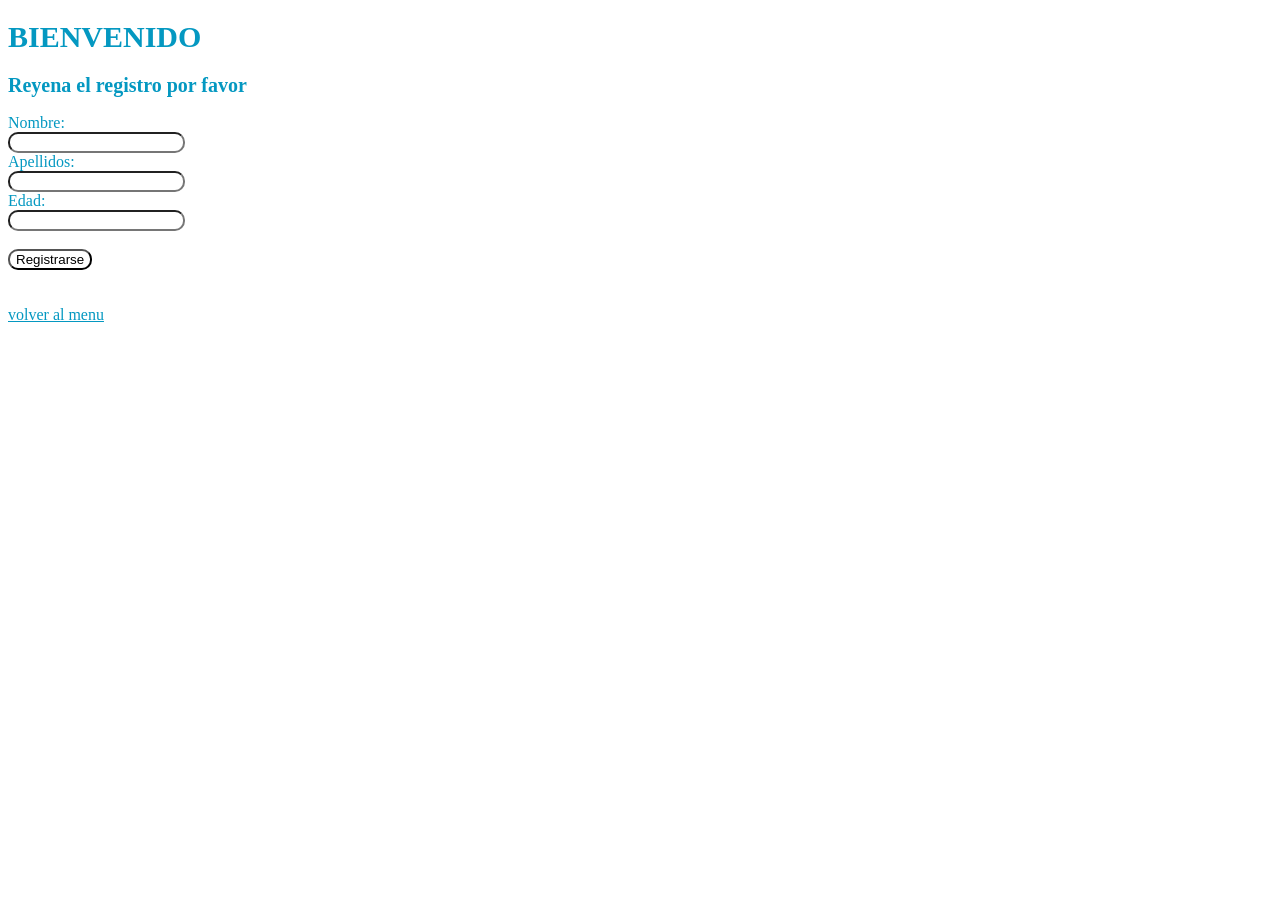
<file: curso.html>
<!DOCTYPE html>
<html lang="en">

<head>
    <meta charset="UTF-8">
    <meta name="viewport" content="width=device-width, initial-scale=1.0">
    <title>Document</title>
    <link rel="stylesheet" href="estiloRegistro.css">
</head>

<body>
    <h1>BIENVENIDO</h1>
    <h2>Reyena el registro por favor </h2>
    <form action="reCurso.html" method="POST">
        Nombre:
        <br>
        <input type="text" name="nombre" required>
        <br>
        Apellidos:
        <br>
        <input type="text" name="apellidos" required><br>
        Edad:
        <br>
        <input type="number" name="edad" required><br>
        <br>
        <input type="submit" value="Registrarse">
    </form>
    <br><br>
    <a href="index.html">volver al menu</a>

</body>

</html>
</file>
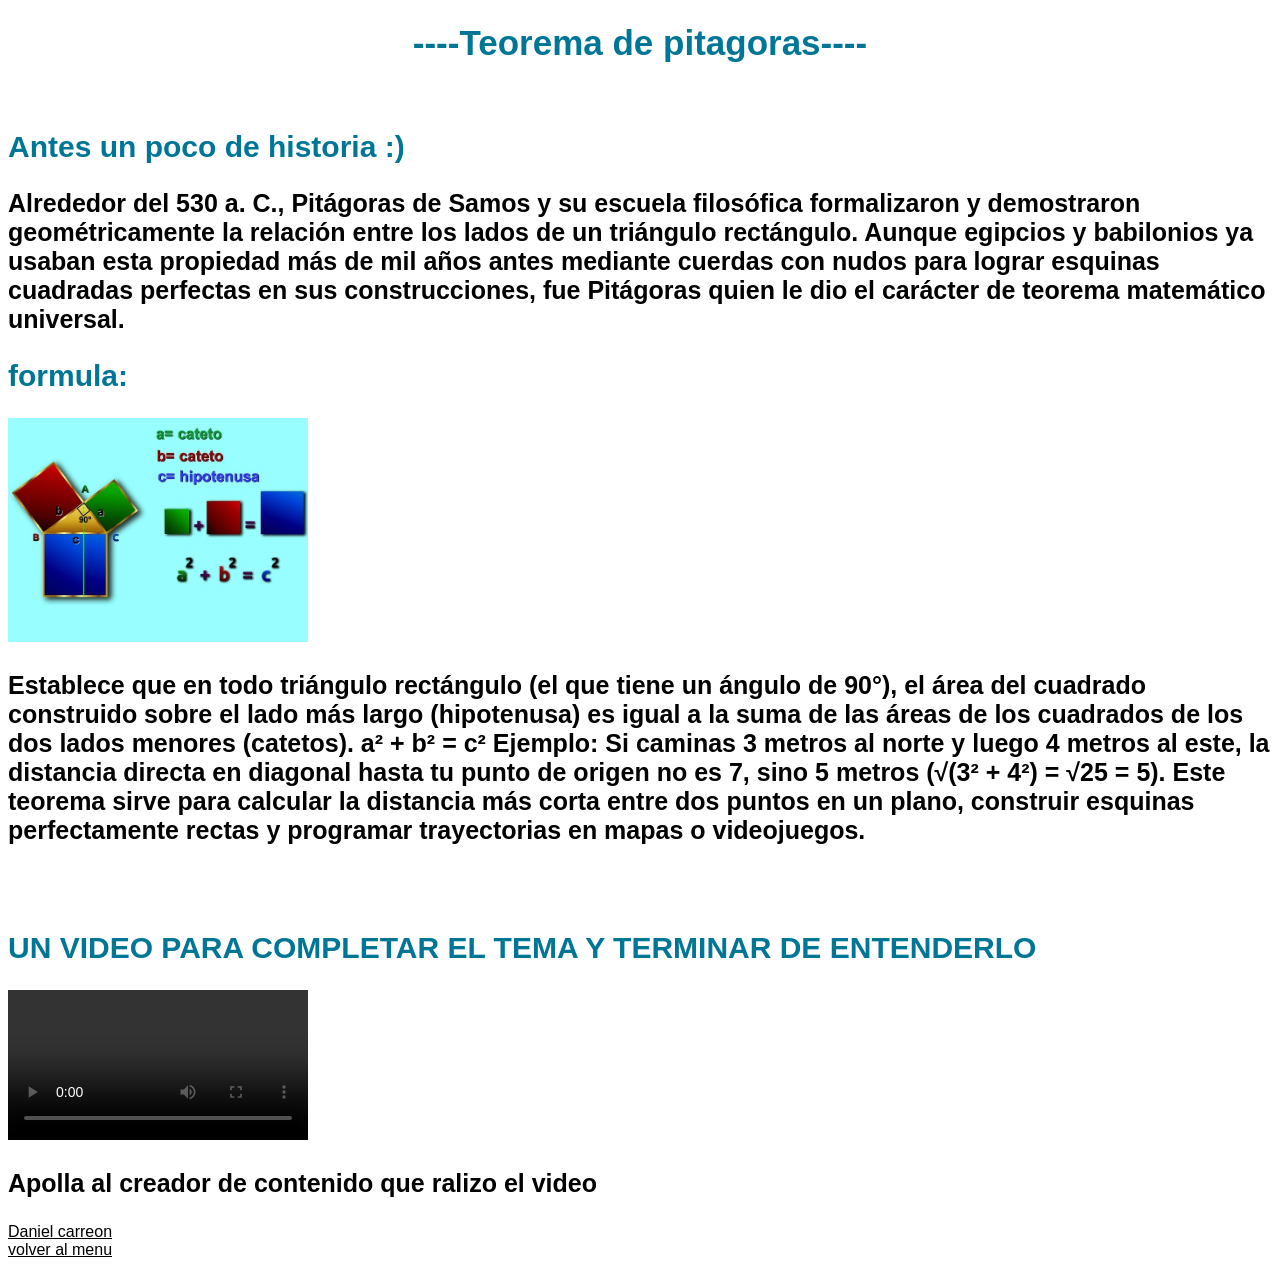
<file: teoremaPitagoras.html>
<!DOCTYPE html>
<html lang="en">

<head>
    <meta charset="UTF-8">
    <meta name="viewport" content="width=device-width, initial-scale=1.0">
    <title>Document</title>
    <link rel="stylesheet" href="estiloPitagoras.css">
    <link rel="stylesheet" href="estiloPitagoras.css">

</head>

<body>
    <h1>----Teorema de pitagoras----</h1>
    <br>
    <h2>Antes un poco de historia :)</h2>
    <h3>Alrededor del 530 a. C., Pitágoras de Samos y su escuela filosófica formalizaron y demostraron geométricamente
        la relación entre los lados de un triángulo rectángulo. Aunque egipcios y babilonios ya usaban esta propiedad
        más de mil años antes mediante cuerdas con nudos para lograr esquinas cuadradas perfectas en sus construcciones,
        fue Pitágoras quien le dio el carácter de teorema matemático universal.</h3>
    <h2>formula:</h2>
    <img src="formula.jpg" alt="formula de pitagoras">
    <h3>Establece que en todo triángulo rectángulo (el que tiene un ángulo de 90°), el área del cuadrado construido
        sobre el lado más largo (hipotenusa) es igual a la suma de las áreas de los cuadrados de los dos lados menores
        (catetos).

        a² + b² = c²

        Ejemplo: Si caminas 3 metros al norte y luego 4 metros al este, la distancia directa en diagonal hasta tu
        punto de origen no es 7, sino 5 metros (√(3² + 4²) = √25 = 5).

        Este teorema sirve para calcular la distancia más corta entre dos puntos en un plano, construir esquinas
        perfectamente rectas y programar trayectorias en mapas o videojuegos.</h3>
    <br>

    <br>
    <h2>UN VIDEO PARA COMPLETAR EL TEMA Y TERMINAR DE ENTENDERLO</h2>
    <video controls>
        <source src="teoremaPitagoras.mp4" type="video/mp4">
    </video>
    <h3>Apolla al creador de contenido que ralizo el video</h3>
    <a href="https://www.youtube.com/@danielcarreon">Daniel carreon</a>
    <br>
    <a href="index.html"> volver al menu </a>
    <br>
    <br>
</body>

</html>
</file>
<file: estiloRegistro.css>
* {
    font-size: 20;
    color: rgb(4, 152, 193);

}

h1 {
    font-size: 30px;
    border-radius: 10px;
}

h2 {
    font-size: 20px;
}


form {
    border-radius: 5px;
    border-color: rgb(0, 0, 0);
}

input [type="submit"] {
    border: 5px;
    background-color: rgb(255, 255, 255);

}

input {
    background-color: white;
    color: black;
    border-radius: 10px;

}
</file>
<file: estiloPitagoras.css>
* {
    font-family: 'Franklin Gothic Medium', 'Arial Narrow', Arial, sans-serif;
    color: black;

}

img {
    width: 300px;
}

h1 {
    font-size: 35px;
    color: rgb(0, 118, 151);
    text-align: center;
}

h2 {
    font-size: 30px;
    color: rgb(0, 118, 151);
}

h3 {
    font-size: 25px;

}
</file>
